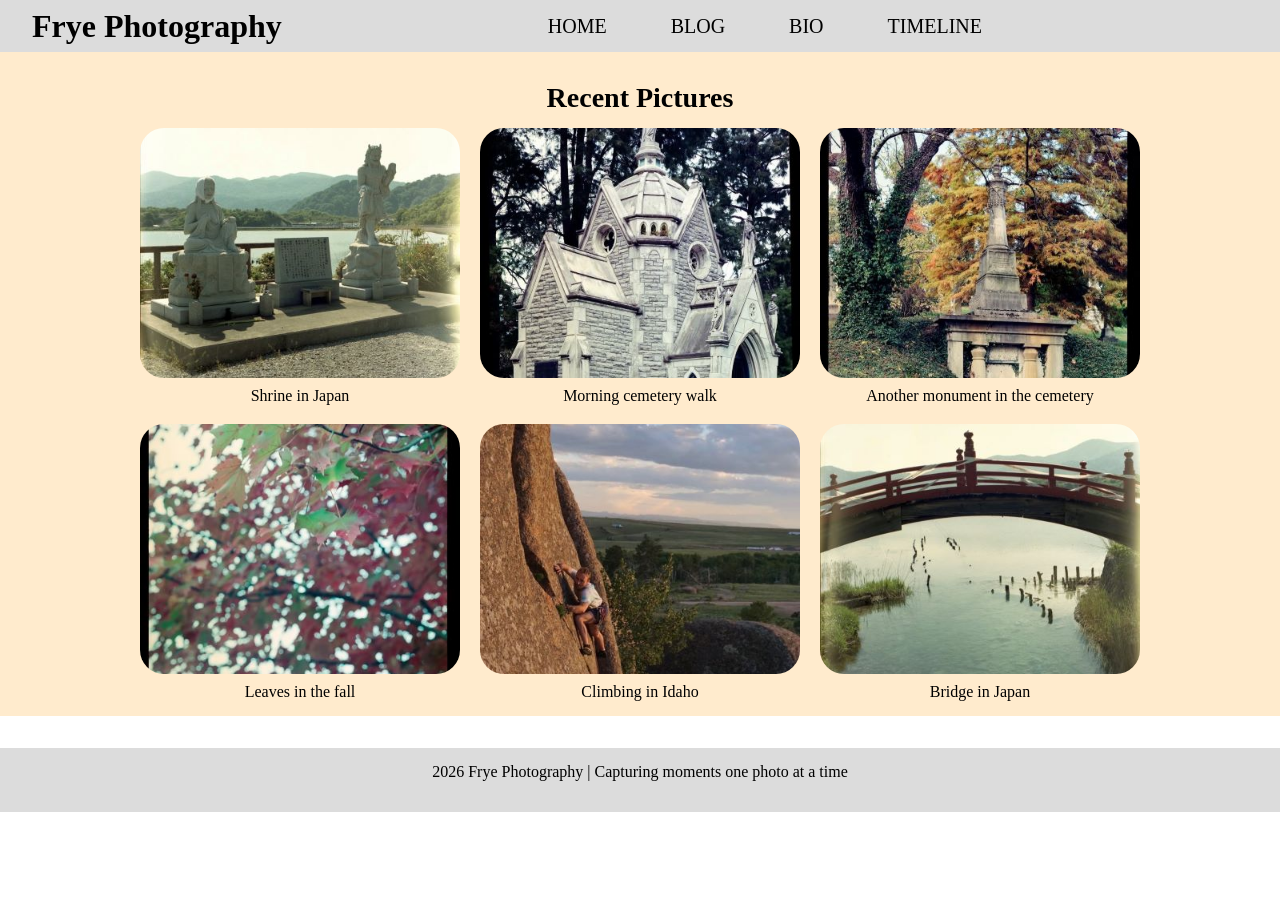
<file: index.html>
<!DOCTYPE html>
<html lang="en">
<head>
  <meta charset="UTF-8">
  <meta name="viewport" content="width=device-width, initial-scale=1.0">
  <title>Frye Photography</title>

  <link rel="stylesheet" href="reset.css">
  <link rel="stylesheet" href="main.css">
</head>

<body>

  <header>
    <h1>Frye Photography</h1>

   <div class="wrapper">
    <nav>
      <ul>
        <li><a href="index.html">Home</a></li>
        <li><a href="blog.html">Blog</a></li>
        <li><a href="bio.html">Bio</a></li>
        <li><a href="timeline.html">Timeline</a></li>
      </ul>
    </nav>
  </header>


  <main>
  <h1>Recent Pictures</h1>

  <div class="gallery">
    <div class="image">
      <img src="images/IMG_6484.jpg" alt="Picture of shrine in Japan">
      <figcaption>Shrine in Japan</figcaption>
    </div>

    <div class="image">
      <img src="images/IMG_6480.jpg" alt="Picture of building in cemetery">
      <figcaption>Morning cemetery walk</figcaption>
    </div>

    <div class="image">
      <img src="images/IMG_6481.jpg" alt="Picture of monument in cemetery">
      <figcaption>Another monument in the cemetery</figcaption>
    </div>

    <div class="image">
      <img src="images/IMG_6482.jpg" alt="Picture of fall leaves">
      <figcaption>Leaves in the fall</figcaption>
    </div>

    <div class="image">
      <img src="images/IMG_6483.jpg" alt="Picture of a recent climbing trip">
      <figcaption>Climbing in Idaho</figcaption>
    </div>

    <div class="image">
      <img src="images/IMG_6485.jpg" alt="Picture of bridge in Japan">
      <figcaption>Bridge in Japan</figcaption>
    </div>
  </div>
</main>

  <footer>
    <p>2026 Frye Photography | Capturing moments one photo at a time</p>
  </footer>
</div>
</body>
</html>
</file>
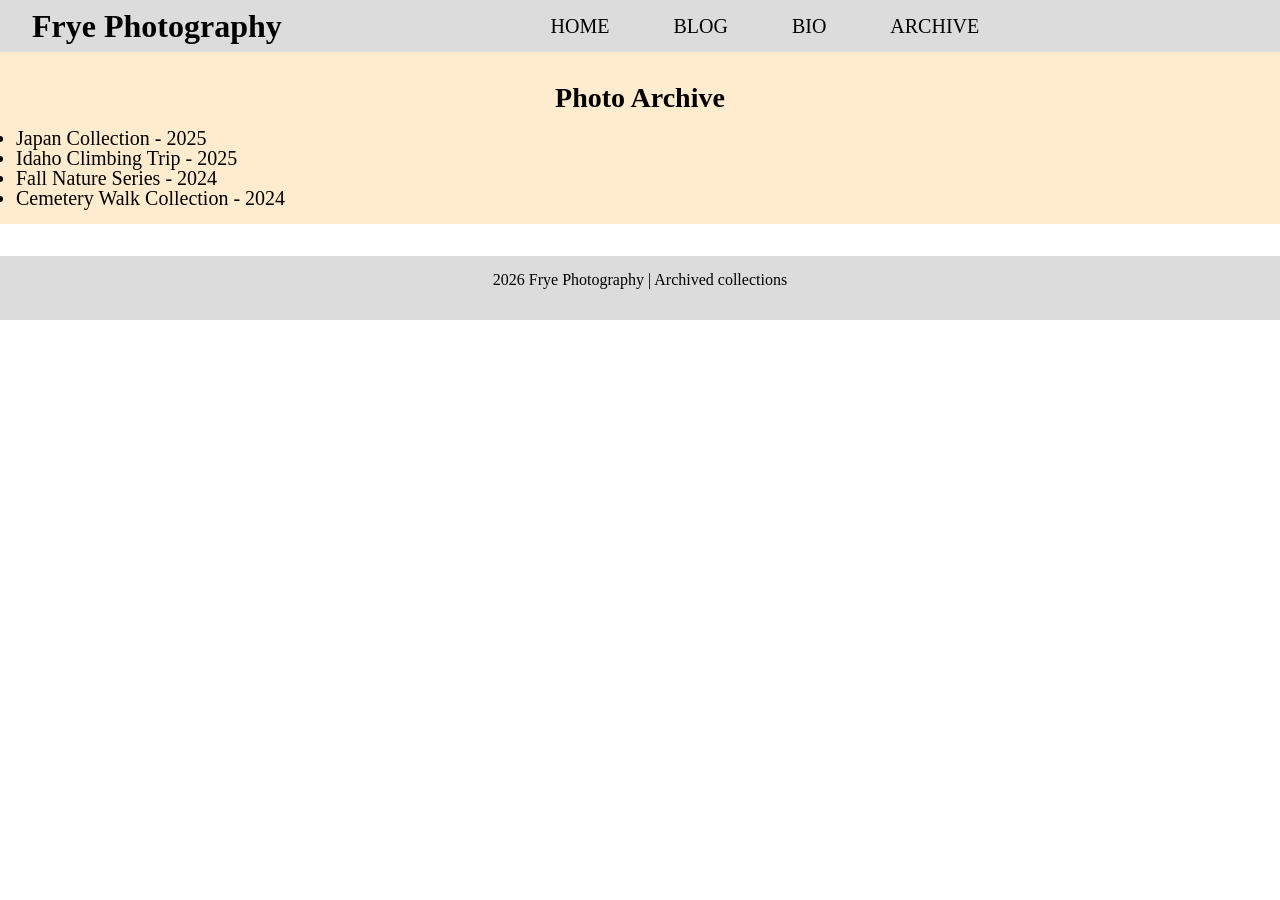
<file: archive.html>
<!DOCTYPE html>
<html lang="en">
<head>
  <meta charset="UTF-8">
  <meta name="viewport" content="width=device-width, initial-scale=1.0">
  <title>Archive | Frye Photography</title>

  <link rel="stylesheet" href="reset.css">
  <link rel="stylesheet" href="main.css">
</head>
<body>

  <header>
    <h1>Frye Photography</h1>
    <div class="wrapper">
      <nav>
        <ul>
          <li><a href="index.html">Home</a></li>
          <li><a href="blog.html">Blog</a></li>
          <li><a href="bio.html">Bio</a></li>
          <li><a href="archive.html">Archive</a></li>
        </ul>
      </nav>
    </div>
  </header>

  <main>
    <h1>Photo Archive</h1>

    <ul>
      <li>Japan Collection - 2025</li>
      <li>Idaho Climbing Trip - 2025</li>
      <li>Fall Nature Series - 2024</li>
      <li>Cemetery Walk Collection - 2024</li>
    </ul>
  </main>

  <footer>
    <p>2026 Frye Photography | Archived collections</p>
  </footer>

</body>
</html>
</file>
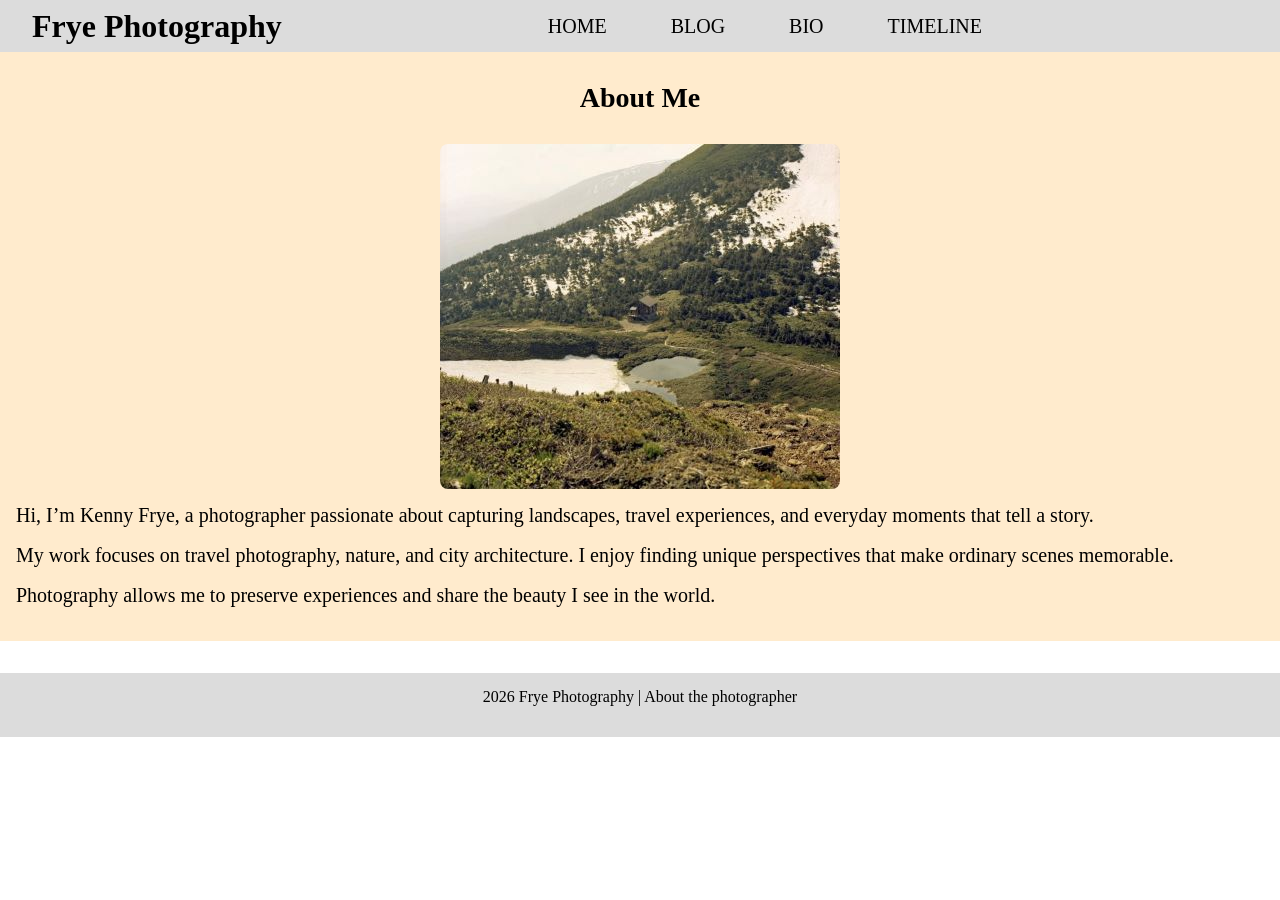
<file: bio.html>
<!DOCTYPE html>
<html lang="en">
<head>
  <meta charset="UTF-8">
  <meta name="viewport" content="width=device-width, initial-scale=1.0">
  <title>Bio | Frye Photography</title>

  <link rel="stylesheet" href="reset.css">
  <link rel="stylesheet" href="main.css">
</head>
<body>

  <header>
    <h1>Frye Photography</h1>
    <div class="wrapper">
      <nav>
        <ul>
          <li><a href="index.html">Home</a></li>
          <li><a href="blog.html">Blog</a></li>
          <li><a href="bio.html">Bio</a></li>
          <li><a href="timeline.html">Timeline</a></li>
        </ul>
      </nav>
    </div>
  </header>

  <main>
    <h1>About Me</h1>

    <img class="center" src="images/IMG_6487.jpg" alt="Mount Fuji">

    <p>
      Hi, I’m Kenny Frye, a photographer passionate about capturing landscapes,
      travel experiences, and everyday moments that tell a story.
    </p>

    <p>
      My work focuses on travel photography, nature, and city architecture.
      I enjoy finding unique perspectives that make ordinary scenes memorable.
    </p>

    <p>
      Photography allows me to preserve experiences and share the beauty I see
      in the world.
    </p>
  </main>

  <footer>
    <p>2026 Frye Photography | About the photographer</p>
  </footer>

</body>
</html>
</file>
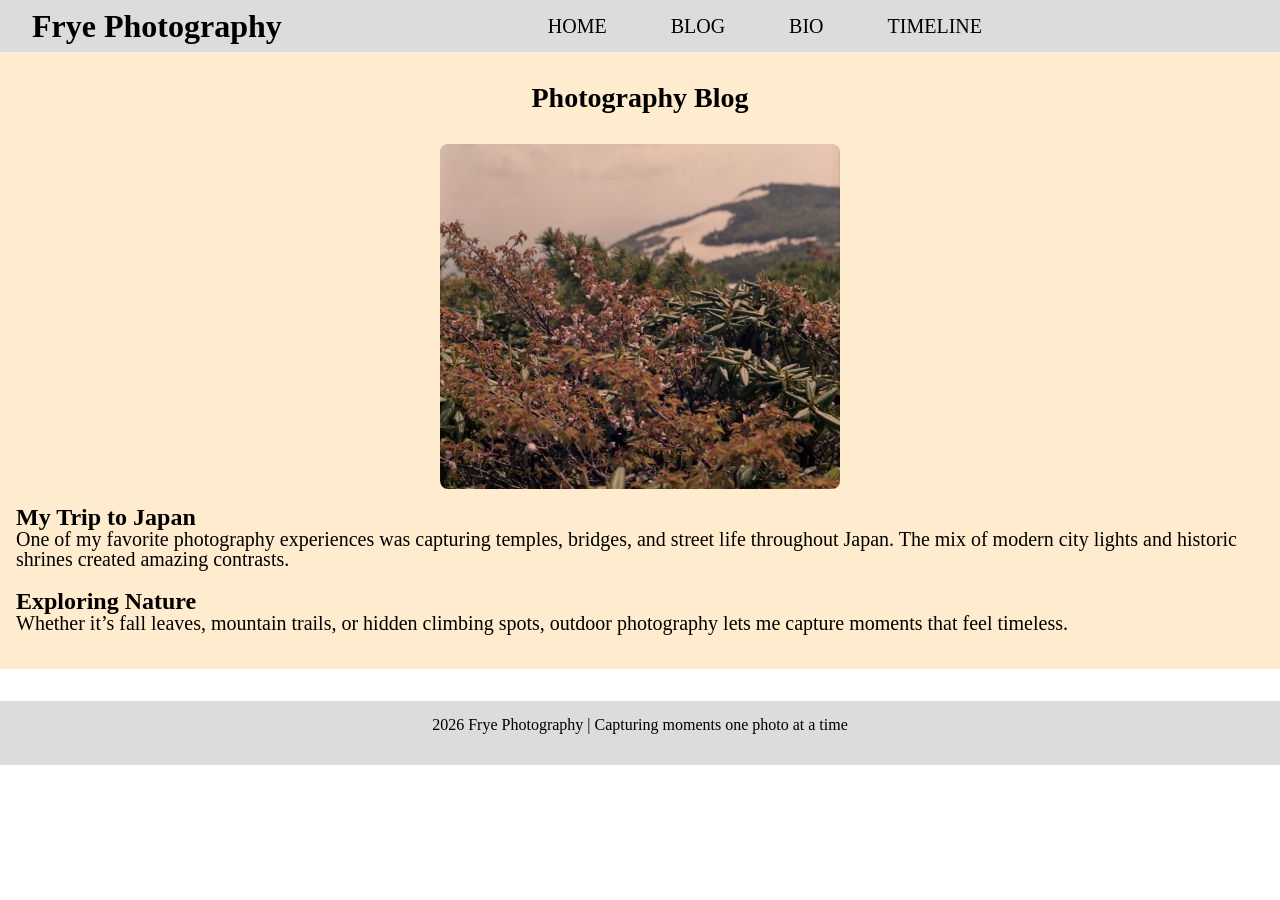
<file: blog.html>
<!DOCTYPE html>
<html lang="en">
<head>
  <meta charset="UTF-8">
  <meta name="viewport" content="width=device-width, initial-scale=1.0">
  <title>Blog | Frye Photography</title>

  <link rel="stylesheet" href="reset.css">
  <link rel="stylesheet" href="main.css">
</head>
<body>

  <header>
    <h1>Frye Photography</h1>
    <div class="wrapper">
      <nav>
        <ul>
          <li><a href="index.html">Home</a></li>
          <li><a href="blog.html">Blog</a></li>
          <li><a href="bio.html">Bio</a></li>
          <li><a href="timeline.html">Timeline</a></li>
        </ul>
      </nav>
    </div>
  </header>

  <main>
    <h1>Photography Blog</h1>

    <img class="center" src="images/IMG_6488.jpg" alt="Mount Fuji and Plants">
    

    <article>
      <h2>My Trip to Japan</h2>
      <p>
        One of my favorite photography experiences was capturing temples,
        bridges, and street life throughout Japan. The mix of modern city
        lights and historic shrines created amazing contrasts.
      </p>
    </article>

    <article>
      <h2>Exploring Nature</h2>
      <p>
        Whether it’s fall leaves, mountain trails, or hidden climbing spots,
        outdoor photography lets me capture moments that feel timeless.
      </p>
    </article>
  </main>

  <footer>
    <p>2026 Frye Photography | Capturing moments one photo at a time</p>
  </footer>

</body>
</html>
</file>
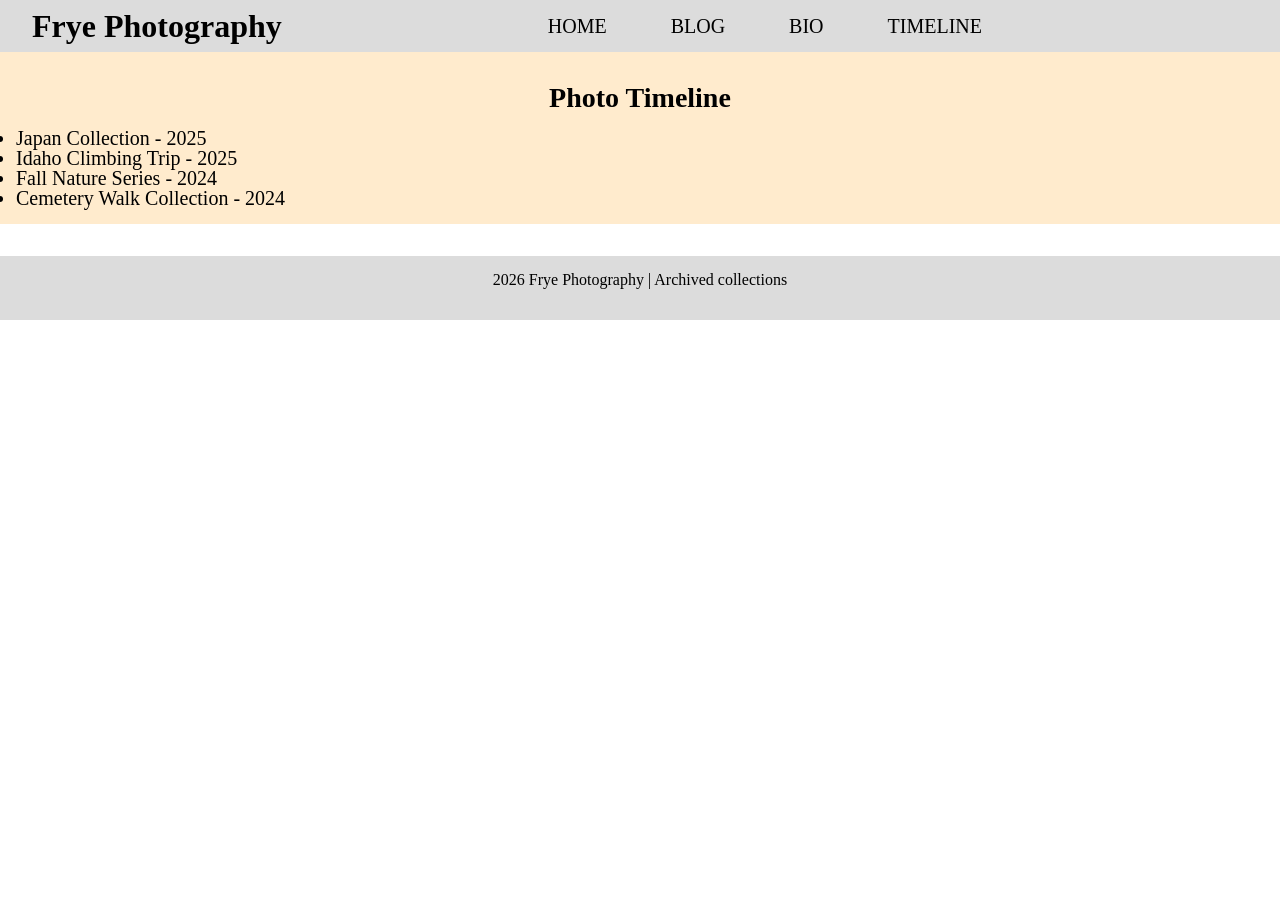
<file: timeline.html>
<!DOCTYPE html>
<html lang="en">
<head>
  <meta charset="UTF-8">
  <meta name="viewport" content="width=device-width, initial-scale=1.0">
  <title>Timeline | Frye Photography</title>

  <link rel="stylesheet" href="reset.css">
  <link rel="stylesheet" href="main.css">
</head>
<body>

  <header>
    <h1>Frye Photography</h1>
    <div class="wrapper">
      <nav>
        <ul>
          <li><a href="index.html">Home</a></li>
          <li><a href="blog.html">Blog</a></li>
          <li><a href="bio.html">Bio</a></li>
          <li><a href="timeline.html">Timeline</a></li>
        </ul>
      </nav>
    </div>
  </header>

  <main>
    <h1>Photo Timeline</h1>

    <ul>
      <li>Japan Collection - 2025</li>
      <li>Idaho Climbing Trip - 2025</li>
      <li>Fall Nature Series - 2024</li>
      <li>Cemetery Walk Collection - 2024</li>
    </ul>
  </main>

  <footer>
    <p>2026 Frye Photography | Archived collections</p>
  </footer>

</body>
</html>
</file>
<file: main.css>
.wrapper{
  margin: 0 auto;
  max-width: 960px;
}

main{
  padding: 1rem;
  background-color: blanchedalmond;
}

main h1{
  text-align: center;
  padding: 1rem;
  font-size: 175%;
}

main h2{
  font-size: 150%;
}

main p{
  font-size: 125%;
}

footer{
  clear: both;
  text-align: center;
}

header{
  background-color: gainsboro;
  display: flex;
  justify-content: space-between;
  align-items: center;
  padding: 0 2rem;
}

header h1{
  font-size: 2rem;
  text-align: center;
}

nav ul{
  list-style-type: none;
  display: flex;
  flex-wrap: wrap;
}

nav a{
  padding: 1rem 2rem;
  text-transform: uppercase;
  display: block;
  color: black;
  text-decoration: none;
}

nav a:hover{
  background-color: ghostwhite;
  border-radius: 1rem;
}

.gallery {
  display: grid;
  grid-template-columns: repeat(3, 1fr);
  gap: 20px;
  max-width: 1000px;
  margin: 0 auto;
}

.image {
  text-align: center;
}

.image img {
  width: 100%;
  height: 250px;
  object-fit: cover;
  display: block;
  border-radius: 1.5rem;
}

figcaption {
  margin-top: 10px;
}

footer {
  text-align: center;
  padding: 1rem;
  background-color: gainsboro;
  margin-top: 2rem;
}

.center{
  display: block;
  margin-left: auto;
  margin-right: auto;
  padding: 1rem;
}

li{
  font-size: 125%;
}

img{
  border-radius: 1.5rem;
}
</file>
